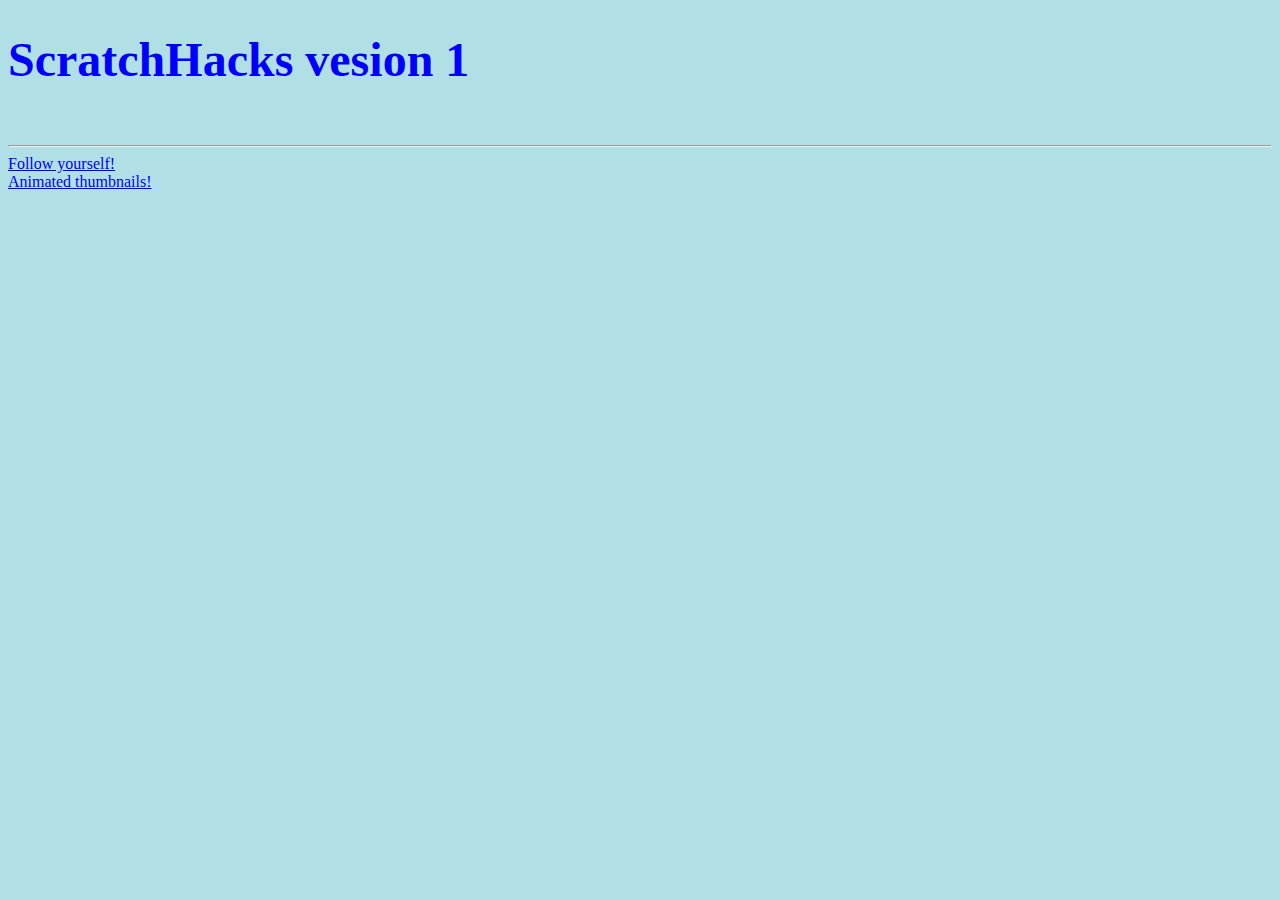
<file: index.html>
<!DOCTYPE html>
<html>
<head>
<title id="tabname">ScratchHacks version 1 </title>
<link rel="shortcut icon" href="https://retropieman.github.io/scratchhacks1/fav.png" />
<link rel="stylesheet" href="https://retropieman.github.io/scratchhacks1/index_style.css"/>
</head> 
<body>
<h1 id="shheader1">ScratchHacks vesion 1</h1>
<br/>
<hr/>
<a href="https://retropieman.github.io/scratchhacks1/fy.html">Follow yourself!</a>
<br/>
<a href="https://github.com/MegaApuTurkUltra/Scratch-Thumbnail-Changer/releases">Animated thumbnails!</a>
</body> 
</html>
</file>
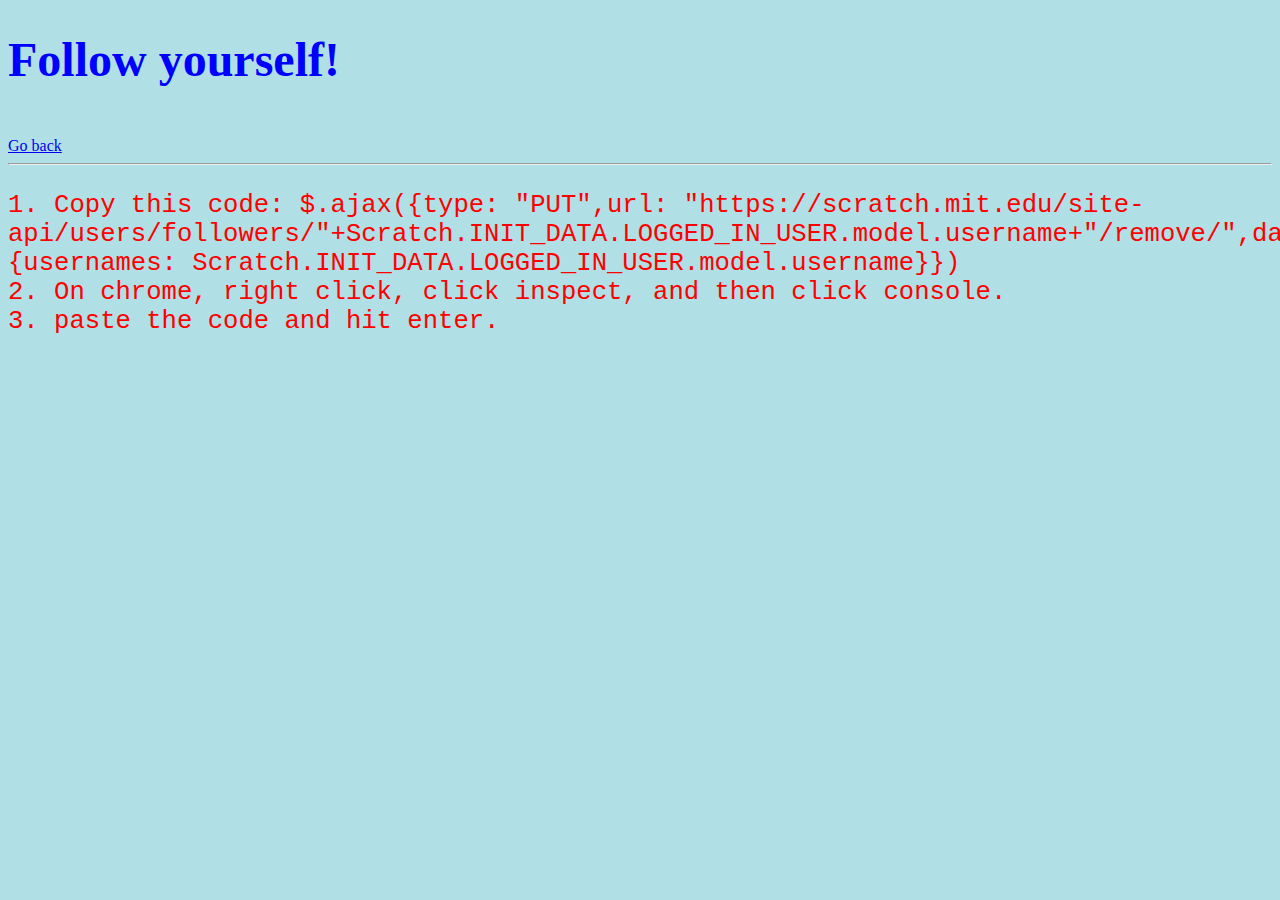
<file: fy.html>
<!DOCTYPE html>
<html>
<head>
<title>Follow yourself!</title>
<link rel="shortcut icon" href="https://retropieman.github.io/scratchhacks1/fav.png" />
<link rel="stylesheet" href="https://retropieman.github.io/scratchhacks1/index_style.css"/>
</head>
<body>
<h1>Follow yourself!</h1>
<br/>
<a href="https://retropieman.github.io/scratchhacks1/index.html">Go back</a>
<br/>
<hr/>
<p>
1. Copy this code: $.ajax({type: "PUT",url: "https://scratch.mit.edu/site-api/users/followers/"+Scratch.INIT_DATA.LOGGED_IN_USER.model.username+"/remove/",data: {usernames: Scratch.INIT_DATA.LOGGED_IN_USER.model.username}})
<br/>
2. On chrome, right click, click inspect, and then click console.
<br/>
3. paste the code and hit enter.
</p>
</body>
</html>
</file>
